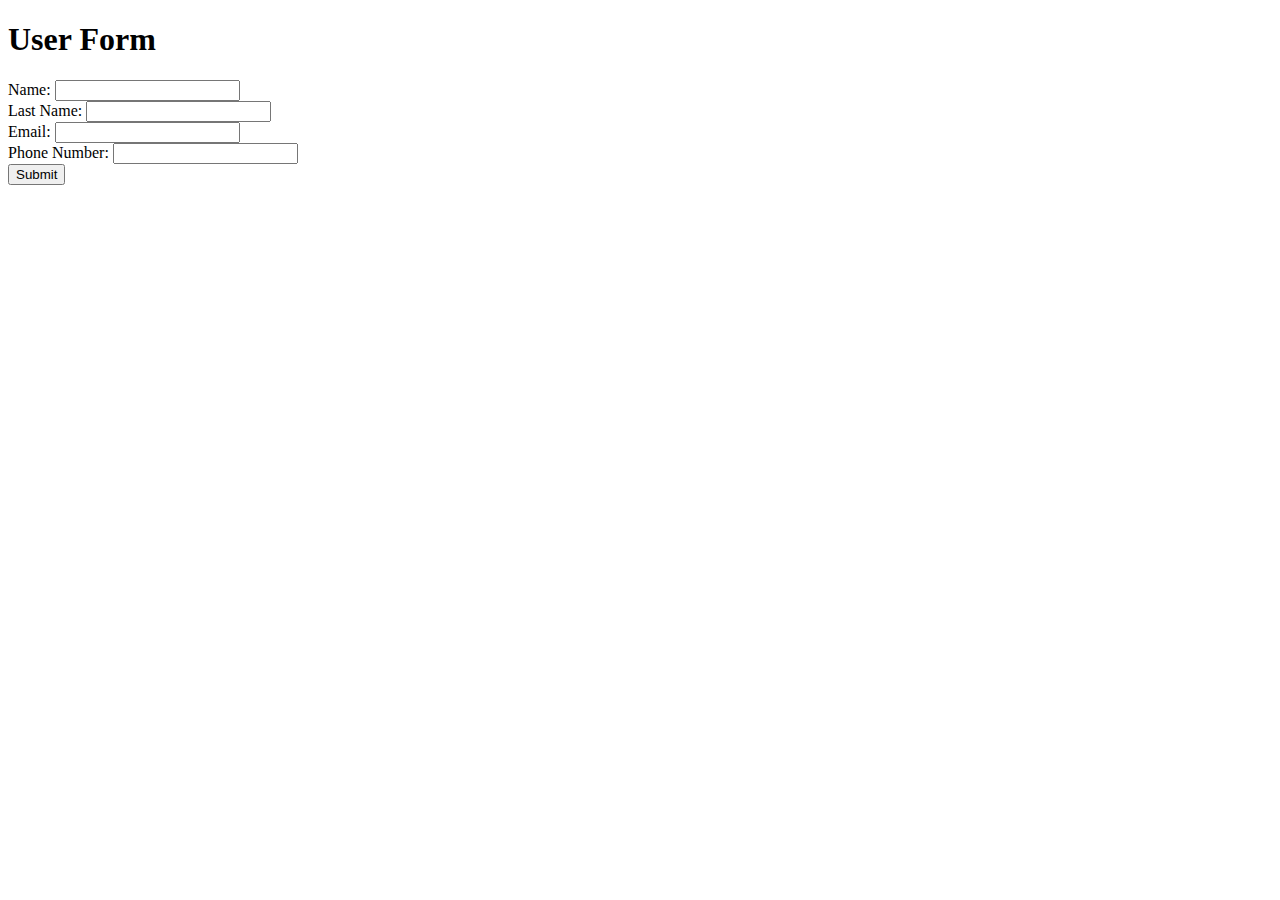
<file: src/main/resources/templates/HomePage.html>
<!DOCTYPE html>
<html xmlns:th="http://www.thymeleaf.org">
<head>
    <meta charset="UTF-8">
    <title>Home Page</title>
</head>
<body>
<h1>User Form</h1>
<form th:action="@{/saveUser}" th:object="${client}" method="post">
    <label>Name: <input type="text" th:field="*{name}"></label><br>
    <label>Last Name: <input type="text" th:field="*{lastName}"></label><br>
    <label>Email: <input type="text" th:field="*{email}"></label><br>
    <label>Phone Number: <input type="text" th:field="*{phoneNumber}"></label><br>
    <input type="submit" value="Submit">
</form>
</body>
</html>
</file>
